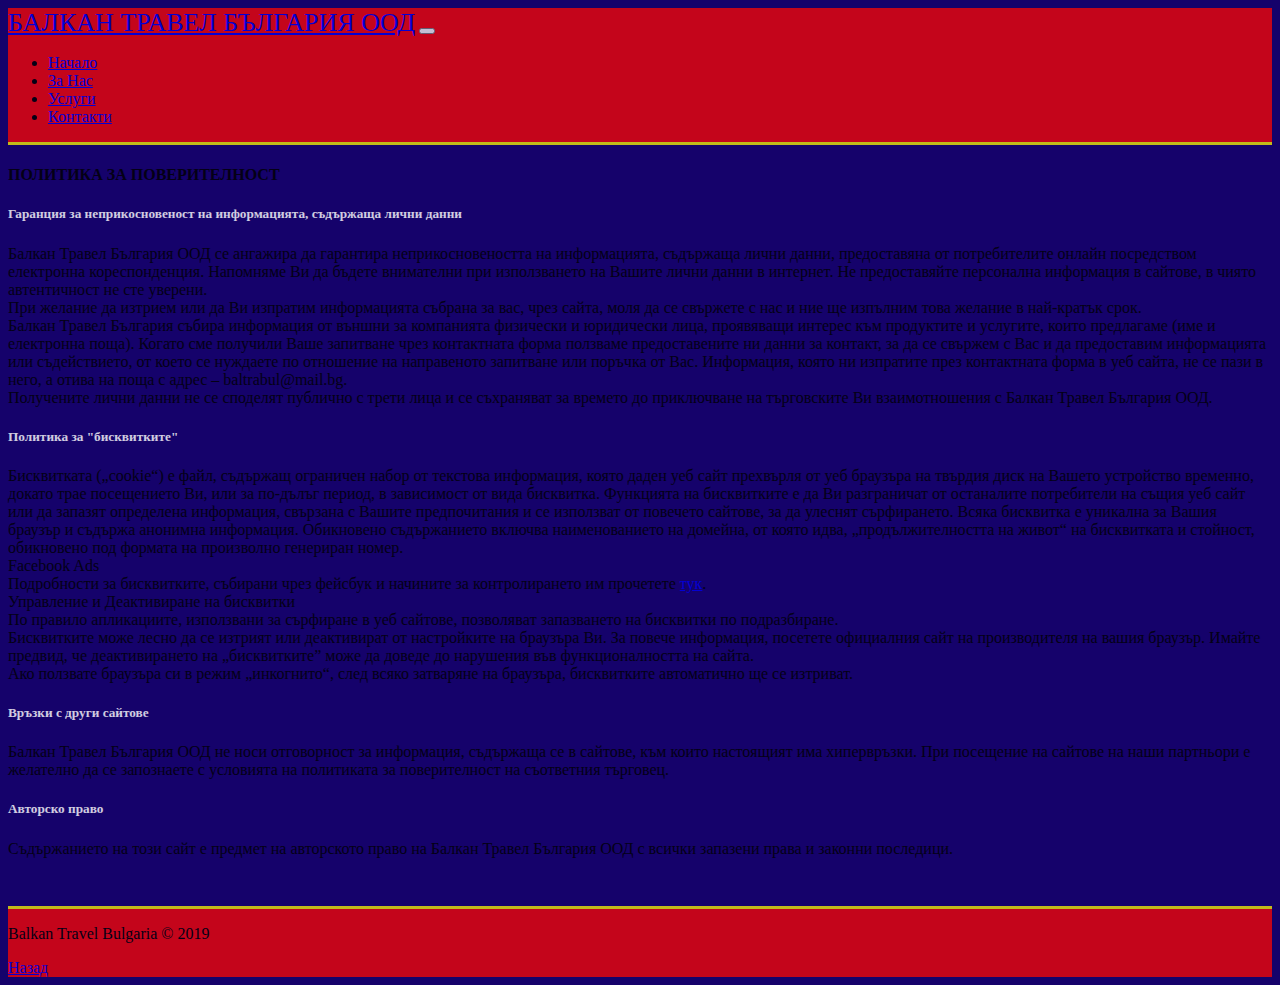
<file: policy.html>
<!DOCTYPE html>
<html lang="en">

<head>
  <meta charset="UTF-8">
  <meta name="viewport" content="width=device-width, initial-scale=1.0">
  <meta http-equiv="X-UA-Compatible" content="ie=edge">
  <link rel="stylesheet" href="https://use.fontawesome.com/releases/v5.0.13/css/all.css" integrity="sha384-DNOHZ68U8hZfKXOrtjWvjxusGo9WQnrNx2sqG0tfsghAvtVlRW3tvkXWZh58N9jp"
    crossorigin="anonymous">
  <link rel="stylesheet" href="https://stackpath.bootstrapcdn.com/bootstrap/4.1.1/css/bootstrap.min.css" integrity="sha384-WskhaSGFgHYWDcbwN70/dfYBj47jz9qbsMId/iRN3ewGhXQFZCSftd1LZCfmhktB"
    crossorigin="anonymous">
  <link rel="stylesheet" href="css/style.css">
  <title>Balkan Travel Bulgaria</title>
</head>

<body data-spy="scroll" data-target="#main-nav" >

  <nav class="navbar navbar-expand-sm bg-danger navbar-dark fixed-top" id="main-nav" >
    <div class="container">
      <a href="index.html" class="navbar-brand">Балкан Травел България ООД</a>
      <button class="navbar-toggler" data-toggle="collapse" data-target="#navbarCollapse">
        <span class="navbar-toggler-icon"></span>
      </button>
      <div class="collapse navbar-collapse" id="navbarCollapse">
        <ul class="navbar-nav ml-auto">
          <li class="nav-item">
              <a href="#home" class="nav-link">Начало</a></li>
          <li class="nav-item">
              <a href="#about-head-section" class="nav-link">За Нас</a></li>
          <li class="nav-item">
              <a href="#destinations-head-section" class="nav-link">Услуги</a></li>
          <li class="nav-item">
              <a href="#contacts-head-section" class="nav-link">Контакти</a></li>
        </ul>
      </div>
    </div>
  </nav>

  <!--POLICY HEAD SECTION-->   
  <section id="policy-head-section" class="pt-5">
        <div class="container">
          <div class="row">
            <div class="col text-center py-5">
              <h4 class="display-4 text-light">ПОЛИТИКА ЗА ПОВЕРИТЕЛНОСТ</h4>
            </div>
          </div>
        </div>
    </section>

  <!--POLICY SECTION-->
  <section id="policy-section" class="bg-light py-3">
        <div class="container">
                <div class="row">
                  <div class="col md-12">
                        <h5 class="display-5 text-secondary text-center text-uppercase py-3">Гаранция за неприкосновеност на информацията, съдържаща лични данни</h5>
                        <p class="text-justify">Балкан Травел България ООД се ангажира да гарантира неприкосновеността на информацията, съдържаща лични данни, предоставяна от потребителите онлайн посредством електронна кореспонденция.  Напомняме Ви  да бъдете внимателни при използването на Вашите лични данни в интернет. Не предоставяйте персонална информация в сайтове, в чиято автентичност не сте уверени.<br>
                                При желание да изтрием или да Ви изпратим информацията събрана за вас, чрез сайта, моля да се свържете с нас  и ние ще изпълним това желание в най-кратък срок.<br>
                                Балкан Травел България  събира информация от външни за компанията физически и юридически лица, проявяващи интерес към продуктите и услугите, които предлагаме (име и електронна поща). Когато сме получили Ваше запитване чрез контактната форма  ползваме предоставените ни данни за контакт, за да се свържем с Вас и да предоставим информацията или съдействието, от което се нуждаете по отношение на направеното запитване или поръчка от Вас.
                                Информация, която ни изпратите през контактната форма в уеб сайта, не се пази в него, а отива на поща с адрес – baltrabul@mail.bg.<br>
                                Получените лични данни не се споделят публично с трети лица и се съхраняват за времето до приключване на търговските Ви взаимотношения с Балкан Травел България ООД.
                         </p>
                        <h5 class="display-5 text-secondary text-center text-uppercase py-3">Политика за "бисквитките"</h5>
                        <p class="text-justify">Бисквитката („cookie“) е файл, съдържащ ограничен набор от текстова информация, която даден уеб сайт прехвърля от уеб браузъра на твърдия диск на Вашето устройство временно, докато трае посещението Ви, или за по-дълъг период, в зависимост от вида бисквитка. Функцията на бисквитките е да Ви разграничат от останалите потребители на същия уеб сайт или да запазят определена информация, свързана с Вашите предпочитания и се използват от повечето сайтове, за да улеснят сърфирането. Всяка бисквитка е уникална за Вашия браузър и съдържа анонимна информация. Обикновено съдържанието включва наименованието на домейна, от която идва, „продължителността на живот“ на бисквитката и стойност, обикновено под формата на произволно генериран номер.<br>
                            <span class="font-weight-bold">Facebook Ads</span><br>Подробности за бисквитките, събирани чрез фейсбук и начините за контролирането им прочетете <a class="text-info" href="https://www.facebook.com/policies/cookies/">тук</a>.<br><span class="font-weight-bold">Управление и Деактивиране на бисквитки</span><br>
                            Пo пpaвилo aпликaциитe, изпoлзвaни зa cъpфиpaнe в yeб caйтoвe, пoзвoлявaт зaпaзвaнeтo нa биcквитки пo пoдpaзбиpaнe.<br>
                            Бисквитките може лесно да се изтрият или деактивират от настройките на браузъра Ви. За повече информация, посетете официалния сайт на производителя на вашия браузър.  Имайте предвид, че деактивирането на „бисквитките” може да доведе до нарушения във функционалността на сайта.<br>
                            Ако ползвате браузъра си в режим „инкогнито“, след всяко затваряне на браузъра, бисквитките автоматично ще се изтриват.</p>
                        <h5 class="display-5 text-secondary text-center text-uppercase py-3">Връзки с други сайтове</h5>
                        <p class="text-justify">Балкан Травел България ООД не носи отговорност за информация, съдържаща се в сайтове, към които настоящият има хипервръзки. При посещение на сайтове на наши партньори е желателно да се запознаете с условията на политиката за поверителност на съответния търговец.</p>
                        <h5 class="display-5 text-secondary text-center text-uppercase py-3">Авторско право</h5>
                        <p class="text-justify">Съдържанието на този сайт е предмет на авторското право на Балкан Травел България ООД с всички запазени права и законни последици. </p>
                   </div>
                </div>
         </div>


  </section>

   <!-- FOOTER -->
   <footer id="footer" class="bg-danger footer-dark py-1">
        <div class="container">
          <div class="row">
            <div class="col text-white text-center">
              <p>Balkan Travel Bulgaria &copy; 2019</p>
              <a class="btn btn-outline-light btn-sm" href="index.html" role="button">Назад</a>
             </div>
          </div>
        </div>
    </footer>
 
      <script   src="https://code.jquery.com/jquery-3.2.1.js"
   integrity="sha256-DZAnKJ/6XZ9si04Hgrsxu/8s717jcIzLy3oi35EouyE="
   crossorigin="anonymous"></script>
     
   <script src="https://stackpath.bootstrapcdn.com/bootstrap/4.1.1/js/bootstrap.min.js" integrity="sha384-smHYKdLADwkXOn1EmN1qk/HfnUcbVRZyYmZ4qpPea6sjB/pTJ0euyQp0Mk8ck+5T"
     crossorigin="anonymous"></script>
 
   <script>
     // Get the current year for the copyright
     $('#year').text(new Date().getFullYear());
 
     // Init Scrollspy
     $('body').scrollspy({ target: '#main-nav' });
 
     // Smooth Scrolling
     $("#main-nav a").on('click', function (event) {
       if (this.hash !== "") {
         event.preventDefault();
 
         const hash = this.hash;
 
         $('html, body').animate({
           scrollTop: $(hash).offset().top
         }, 800, function () {
 
           window.location.hash = hash;
         });
       }
     });
   </script>
 </body>
 
 </html>
</file>
<file: css/style.css>
body {
  background: #15026b;
  opacity: 0.8;
}

/* NAVBAR */

.navbar {
  background-color: #f50606fa;
  border-bottom: rgb(238, 234, 6) 3px solid;
}
.navbar-brand {
  text-transform: uppercase;
  /* color: #fff; */
  font-size: 26px;
}

.focus-in-expand {
  -webkit-animation: focus-in-expand 0.8s cubic-bezier(0.25, 0.46, 0.45, 0.94)
    both;
  animation: focus-in-expand 0.8s cubic-bezier(0.25, 0.46, 0.45, 0.94) both;
}

@-webkit-keyframes focus-in-expand {
  0% {
    letter-spacing: -0.5em;
    -webkit-filter: blur(12px);
    filter: blur(12px);
    opacity: 0;
  }
  100% {
    -webkit-filter: blur(0px);
    filter: blur(0px);
    opacity: 1;
  }
}
@keyframes focus-in-expand {
  0% {
    letter-spacing: -0.5em;
    -webkit-filter: blur(12px);
    filter: blur(12px);
    opacity: 0;
  }
  100% {
    -webkit-filter: blur(0px);
    filter: blur(0px);
    opacity: 1;
  }
}

/* HOME-SECTION */
#home {
  background-image: url(../img/eur9.png);
  background-repeat: no-repeat;
  background-size: cover;
  background-position: center;
  opacity: 0.6;
  border-bottom: rgb(117, 121, 119) 3px solid;
  min-height: 750px;
}

#home .container {
  padding-top: 80px;
}

.newlogo {
  width: 14.5rem;
  height: 12.5rem;
  margin-left: 50px;
}

.lead {
  font-size: 24px;
  text-align: center;
  color: #777373;
  padding-top: 15px;
}

.travel, .portal-title {
  color: #f50606fa;
  /* color: #15026b; */
}

.shadows {
  text-shadow: 1px 1px 2px #000;
}

.img-home {
  opacity: 0.7;
}

.scale-in-center {
  -webkit-animation: scale-in-center 1.8s cubic-bezier(0.25, 0.46, 0.45, 0.94)
    both;
  animation: scale-in-center 1.8s cubic-bezier(0.25, 0.46, 0.45, 0.94) both;
}

@-webkit-keyframes scale-in-center {
  0% {
    -webkit-transform: scale(0);
    transform: scale(0);
    opacity: 1;
  }
  100% {
    -webkit-transform: scale(1);
    transform: scale(1);
    opacity: 1;
  }
}
@keyframes scale-in-center {
  0% {
    -webkit-transform: scale(0);
    transform: scale(0);
    opacity: 1;
  }
  100% {
    -webkit-transform: scale(1);
    transform: scale(1);
    opacity: 1;
  }
}

/* DESTINATIONS-SECTION */

#destinations-section {
  min-height: 700px;
  border-bottom: rgb(117, 121, 119) 3px solid;
}

.p-2 {
  font-size: 24px;
}

.img-fluid:hover {
  transform: scale(1.1);
  transition: all 1s;
}

.fas {
  background: #0fa1e4;
  color: #fff;
  border-radius: 5px;
}

.caption {
  position: relative;
}

.city {
  right: 2.5rem;
  position: absolute;
  color: white;
  z-index: 10;
  text-shadow: 2px 1px black;
  font-weight: bold;
  bottom: 5px;
  width: 12rem;
}

/* ABOUT-SECTION */

#about-section {
  background-color: #e4e7f8;
  min-height: 700px;
  padding-top: 20px;
  border-bottom: rgb(117, 121, 119) 3px solid;
}

.tilt-in-fwd-tr {
  -webkit-animation: tilt-in-fwd-tr 0.9s cubic-bezier(0.25, 0.46, 0.45, 0.94)
    both;
  animation: tilt-in-fwd-tr 0.9s cubic-bezier(0.25, 0.46, 0.45, 0.94) both;
}

@-webkit-keyframes tilt-in-fwd-tr {
  0% {
    -webkit-transform: rotateY(20deg) rotateX(35deg) translate(300px, -300px)
      skew(-35deg, 10deg);
    transform: rotateY(20deg) rotateX(35deg) translate(300px, -300px)
      skew(-35deg, 10deg);
    opacity: 0;
  }
  100% {
    -webkit-transform: rotateY(0) rotateX(0deg) translate(0, 0) skew(0deg, 0deg);
    transform: rotateY(0) rotateX(0deg) translate(0, 0) skew(0deg, 0deg);
    opacity: 1;
  }
}
@keyframes tilt-in-fwd-tr {
  0% {
    -webkit-transform: rotateY(20deg) rotateX(35deg) translate(300px, -300px)
      skew(-35deg, 10deg);
    transform: rotateY(20deg) rotateX(35deg) translate(300px, -300px)
      skew(-35deg, 10deg);
    opacity: 0;
  }
  100% {
    -webkit-transform: rotateY(0) rotateX(0deg) translate(0, 0) skew(0deg, 0deg);
    transform: rotateY(0) rotateX(0deg) translate(0, 0) skew(0deg, 0deg);
    opacity: 1;
  }
}

.about {
  font-size: 16px;
}

/* CONTACTS-SECTION */

#contacts-section {
  min-height: 700px;
}

#contacts-section .fas {
  background: #fff;
  color: rgb(61, 59, 59);
}

.fb-ic {
  color: #15026b;
}

.fb {
  text-decoration: none;
}

.card-form {
  opacity: 0.9;
  background-color: #15026b;
}

h5 {
  color: #fff;
}

.custom-control {
  font-size: 14px;
}

h2{
color: #f50606fa;
font-family: "Franklin Gothic Heavy";
font-size: 2em;
margin: 10px 0 0 10px;
white-space: nowrap;
overflow: hidden;
width: 100%;
animation: animtext infinite;
animation-duration: 5s;
transition: all cubic-bezier(0.1, 0.7, 1.0, 0.1);
}
@keyframes animtext { 
from {
  width: 0;
  transition: all 2s ease-in-out;
} 
}

/* POLICY-SECTION */

#policy-head-section {
  background-color: #15026b;
}

#policy-section {
  min-height: 700px;
}

/* FOOTER */
footer {
  background-color: #f50606fa;
  border-top: rgb(238, 234, 6) 3px solid;
}

@media (max-width: 500px) {
  .logo {
    max-width: 90vw;
    padding-left: 0px;
  }
  .navbar {
    max-width: 100vw;
  }

  .display-4 {
    font-size: 2.25rem;
  }

  #destinations-section .img-fluid {
    width: 240px;
    height: 200px;
    margin-bottom: 10px;
  }

  .europe {
    margin-top: 65px;
  }
}

@media (min-width: 768px) {
  .logo {
    max-width: 90vw;
    margin: 0 auto;
  }
}

@media (max-width: 1200px) {
  .city {
    right: 0.5rem;
  }
}

@media (max-width: 990px) {
  .destinations-left h4,
  .destinations-left a {
    font-size: 20px !important;
  }
  .city {
    right: 2.5rem;
    width: 5rem;
  }

  #about-head-section h4 {
    font-size: 2rem !important;
  }

  #about-head-section p {
    font-size: 16px !important;
  }

  #contacts-head-section h4 {
    font-size: 2rem !important;
  }

  #contacts-head-section p {
    font-size: 16px !important;
  }
}

@media (max-width: 575px) {
  .navbar-brand {
    font-size: 20px;
  }
  .city {
    bottom: 1rem;
    right: 7.5rem;
  }
}
</file>
